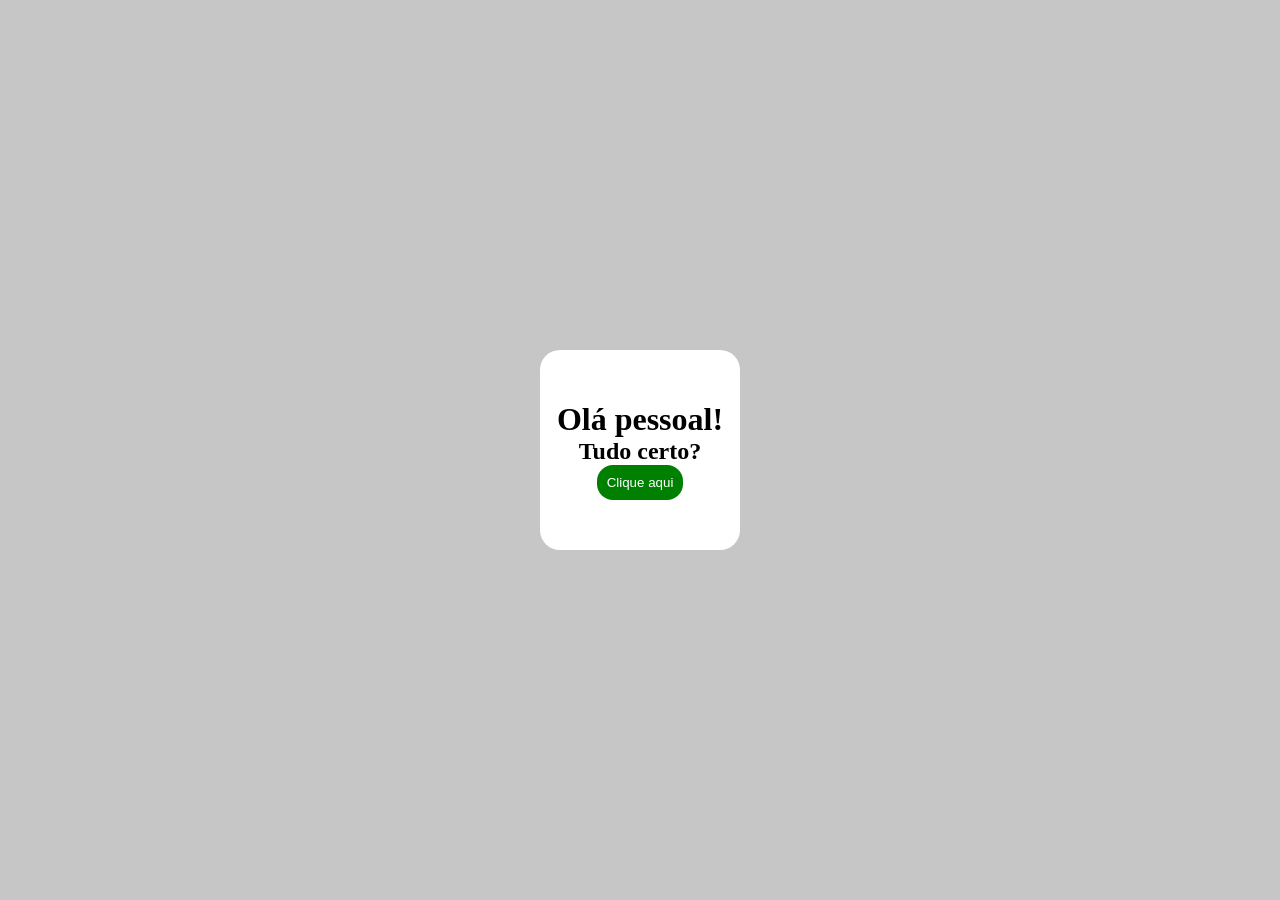
<file: html-css-criando-um-card/index.html>
<!DOCTYPE html>
<html lang="pt-br">
<head>
    <meta charset="UTF-8">
    <meta name="viewport" content="width=device-width, initial-scale=1.0">
    <link rel="stylesheet" href="style.css">
    <title>Document</title>
</head>
<body>
    <div class="divpai">
        <div class="card">
            <h1>Olá pessoal!</h1>
            <h2>Tudo certo?</h2>
            <button>Clique aqui</button>
        </div>
    </div>
    
</body>
</html>
</file>
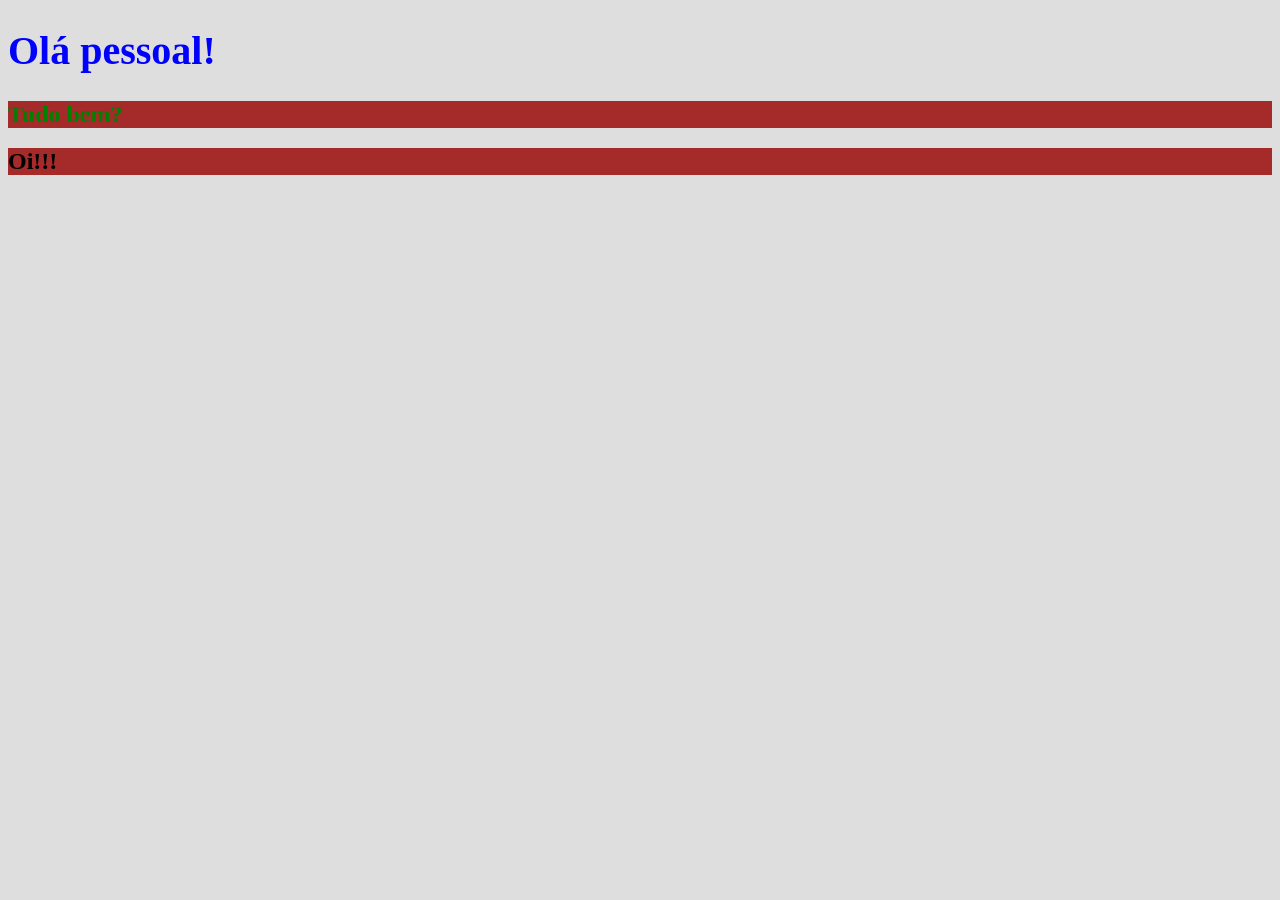
<file: html-css/index.html>
<!DOCTYPE html>
<html lang="pt-br">
<head>
    <meta charset="UTF-8">
    <meta name="viewport" content="width=device-width, initial-scale=1.0">
    <link rel="stylesheet" href="style.css">
    <title>Document</title>
</head>
<body>
    <h1>Olá pessoal!</h1>
    <h2 class="romario">Tudo bem?</h2>
    <h2>Oi!!!</h2>
</body>
</html>
</file>
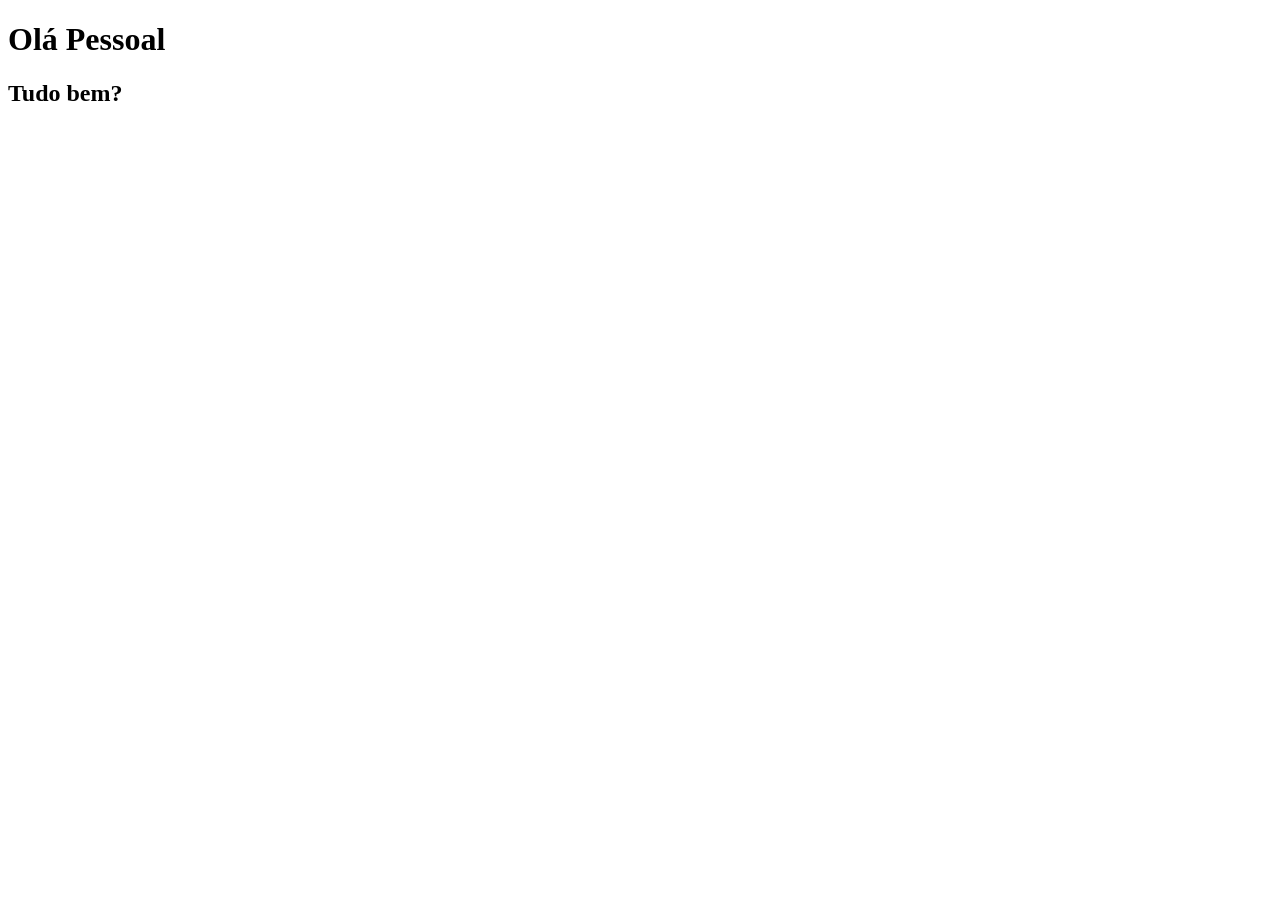
<file: titulos/index.html>
<!DOCTYPE html>
<html lang="en">
<head>
    <meta charset="UTF-8">
    <meta name="viewport" content="width=device-width, initial-scale=1.0">
    <title>Document</title>
</head>
<body>
    <h1>Olá Pessoal</h1>
    <h2>Tudo bem?</h2>
</body>
</html>
</file>
<file: html-css-criando-um-card/style.css>
*{
    margin: 0;
}

.divpai{
    background-color: #c6c6c6;
    height: 100vh;
    width: 100%;
    display: flex;
    justify-content: center;
    align-items: center;
}

.card{
    background-color: white;
    border-radius: 20px;
    width: 200px;
    height: 200px;
    display: flex;
    flex-direction: column;
    align-items: center;
    justify-content: center;
}

button{
    background-color: green;
    color: white;
    padding: 10px;
    border-radius: 16px;
    border: none;
}
</file>
<file: html-css/style.css>
body{
    background-color: #dedede;
}

h1{
    color: blue;
    font-size: 40px;
}

h2{
    background-color: brown;
}

.romario{
    color: green;
}
</file>
